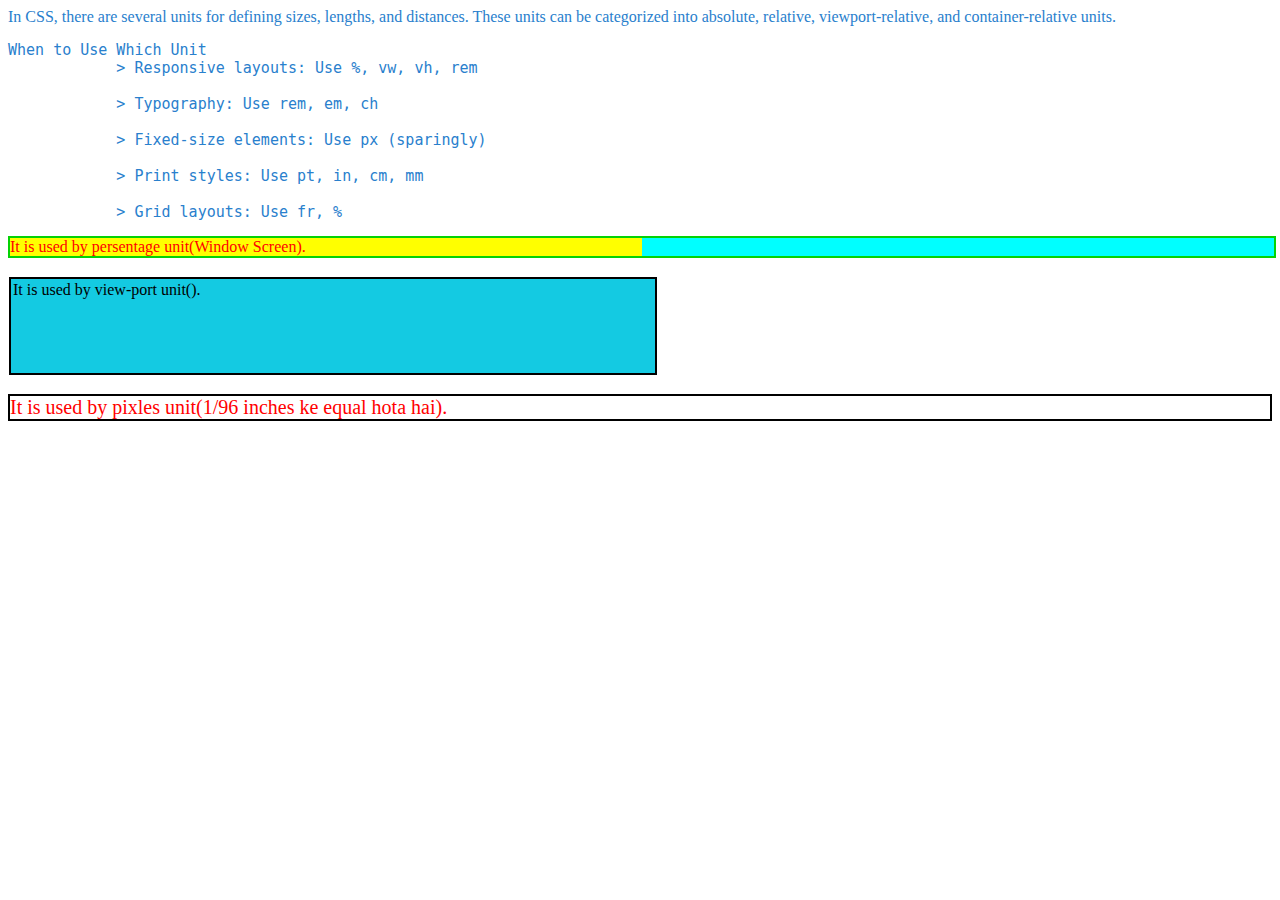
<file: CSSsizeUnit/index.html>
<!DOCTYPE html>
<html lang="en">

<head>
    <meta charset="UTF-8">
    <meta name="viewport" content="width=device-width, initial-scale=1.0">
    <title>Size Unit in CSS</title>
    <link rel="stylesheet" href="styles.css">


</head>

<body>

    <div class="definition">In CSS, there are several units for defining sizes, lengths, and distances. These units can
        be categorized into
        absolute, relative, viewport-relative, and container-relative units.
    </div>

    <div class="properties">
        <pre>When to Use Which Unit
            > Responsive layouts: Use %, vw, vh, rem

            > Typography: Use rem, em, ch

            > Fixed-size elements: Use px (sparingly)

            > Print styles: Use pt, in, cm, mm

            > Grid layouts: Use fr, %</pre>
    </div>
    <div class="baap">
        <div class="beta">It is used by persentage unit(Window Screen).</div>
    </div>
    <br>

    <div class="container">
        It is used by view-port unit().
    </div><br>

    <div class="cont">
        It is used by pixles unit(1/96 inches ke equal hota hai).
    </div>

</body>

</html>
</file>
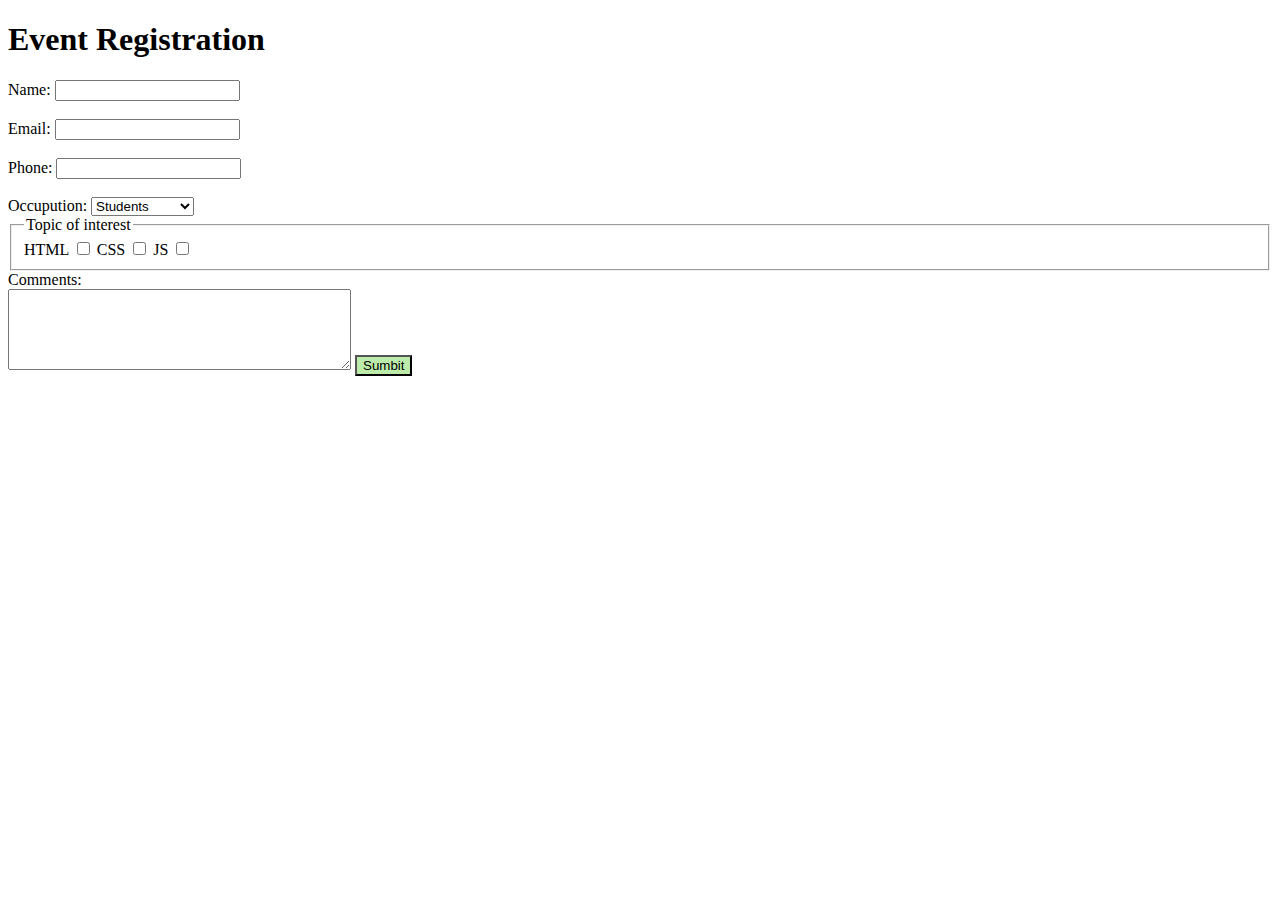
<file: Forms/index.html>
<!DOCTYPE html>
<html lang="en">

<head>
    <meta charset="UTF-8">
    <meta name="viewport" content="width=device-width, initial-scale=1.0">
    <title>Document</title>
</head>

<body>
    <h1>Event Registration</h1>
    <form>
        <label for="name">Name:</label>
        <input type="text" name="name" id="name"><br><br>

        <label for="email">Email:</label>
        <input type="text" name="email" id="email"> <br><br>

        <label for="phone">Phone:</label>
        <input type="text" name="phone" id="phone"> <br><br>

        <label for="occuputionType">Occupution:</label>
        <select name="occuputionType" id="occuputionType">
            <option value="Students">Students</option>
            <option value="Professionals">Professionals</option>
            <option value="Other">Other</option>
        </select><br>

        <fieldset>
            <legend>Topic of interest</legend>
            <label for="checkbox1">HTML</label>
            <input type="checkbox" name="checkbox1" id="checkbox1">
            <label for="checkbox2">CSS</label>
            <input type="checkbox" name="checkbox2" id="checkbox2">
            <label for="checkbox3">JS</label>
            <input type="checkbox" name="checkbox3" id="checkbox3">
        </fieldset>

        <label for="comments">Comments:</label><br>
        <textarea name="massage" id="massage" cols="40" rows="5"></textarea>

        <button style="background-color: rgb(189, 235, 170);">Sumbit</button>
    </form>



</body>

</html>
</file>
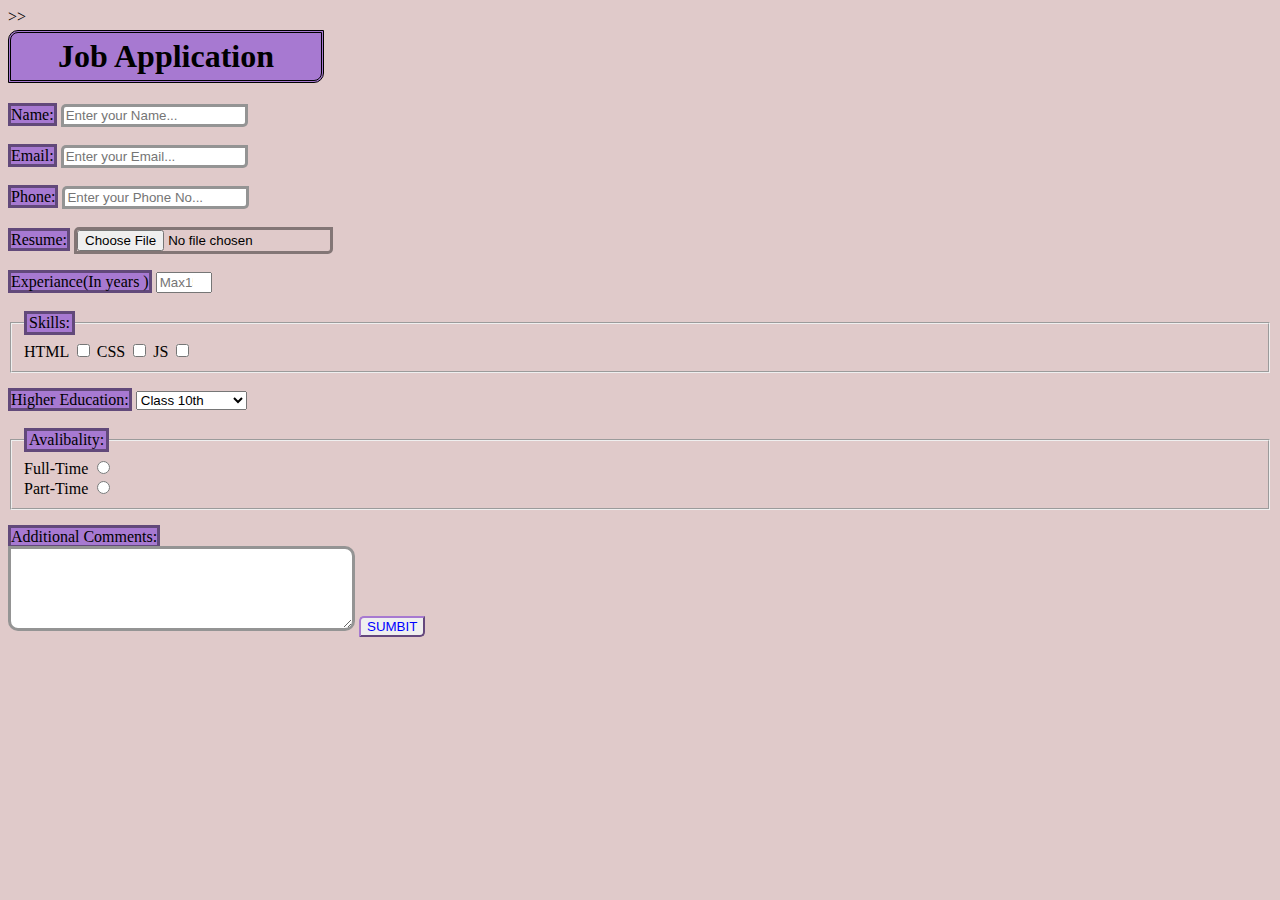
<file: Forms/forms2.html>
<!DOCTYPE html>
<html lang="en">
>>
<head>
    <meta charset="UTF-8">
    <meta name="viewport" content="width=device-width, initial-scale=1.0">
    <title>Document</title>
    <link rel="stylesheet" href="style.css">
</head>

<body>
    <h1 class="box">Job Application</h1>
    <form >
        <label id="set" for="name">Name:</label>
        <input id="alpha"  type="text" name="name" id="name"  placeholder="Enter your Name..."><br><br>

        <label id="set" for="email">Email:</label>
        <input  id="alpha" type="text" name="email" id="email"  placeholder="Enter your Email..."> <br><br>

        <label id="set" for="phone">Phone:</label>
        <input  id="alpha" type="number" name="phone" id="phone"  placeholder="Enter your Phone No..."> <br><br>

        <label id="set" for="fileupload">Resume:</label>
        <input id="alpha" type="file" name="fileupload" id="fileupload"><br><br>

        <label id="set" for="counter">Experiance(In years )</label>
        <input  type="number" id="counter" name="counter" min="0" max="15" placeholder="Max15">
        <br><br>
        <fieldset>
            
                <legend id="set">Skills:</legend>
                <label for="checkbox1">HTML</label>
                <input type="checkbox" name="checkbox1" id="checkbox1">
                <label for="checkbox2">CSS</label>
                <input type="checkbox" name="checkbox2" id="checkbox2">
                <label for="checkbox3">JS</label>
                <input type="checkbox" name="checkbox3" id="checkbox3">
            
        </fieldset><br>

        <label id="set" for="education">Higher Education:</label>
        <select name="educationType" id="educationType">
            <option value="a">Class 10th</option>
            <option value="b">Class 12th</option>
            <option value="c">Graducation</option>
            <option value="d">Master Degree</option>
        </select>
        <br>
        <br>
        <fieldset>
            <legend id="set">Avalibality:</legend>
            <label for="radiobutton">Full-Time</label>
            <input type="radio" name="radio" id="radiobutton"><br>

            <label for="radiobutton2">Part-Time</label>
            <input type="radio" name="radio" id="radiobutton2">
        </fieldset>
        <br> 
        <label id="set" for="comments">Additional Comments:</label><br>
        <textarea class="abc" name="massage" id="massage" cols="40" rows="5"></textarea>

        <button id= "x">SUMBIT</button>

    </form>
</body>

</html>
</file>
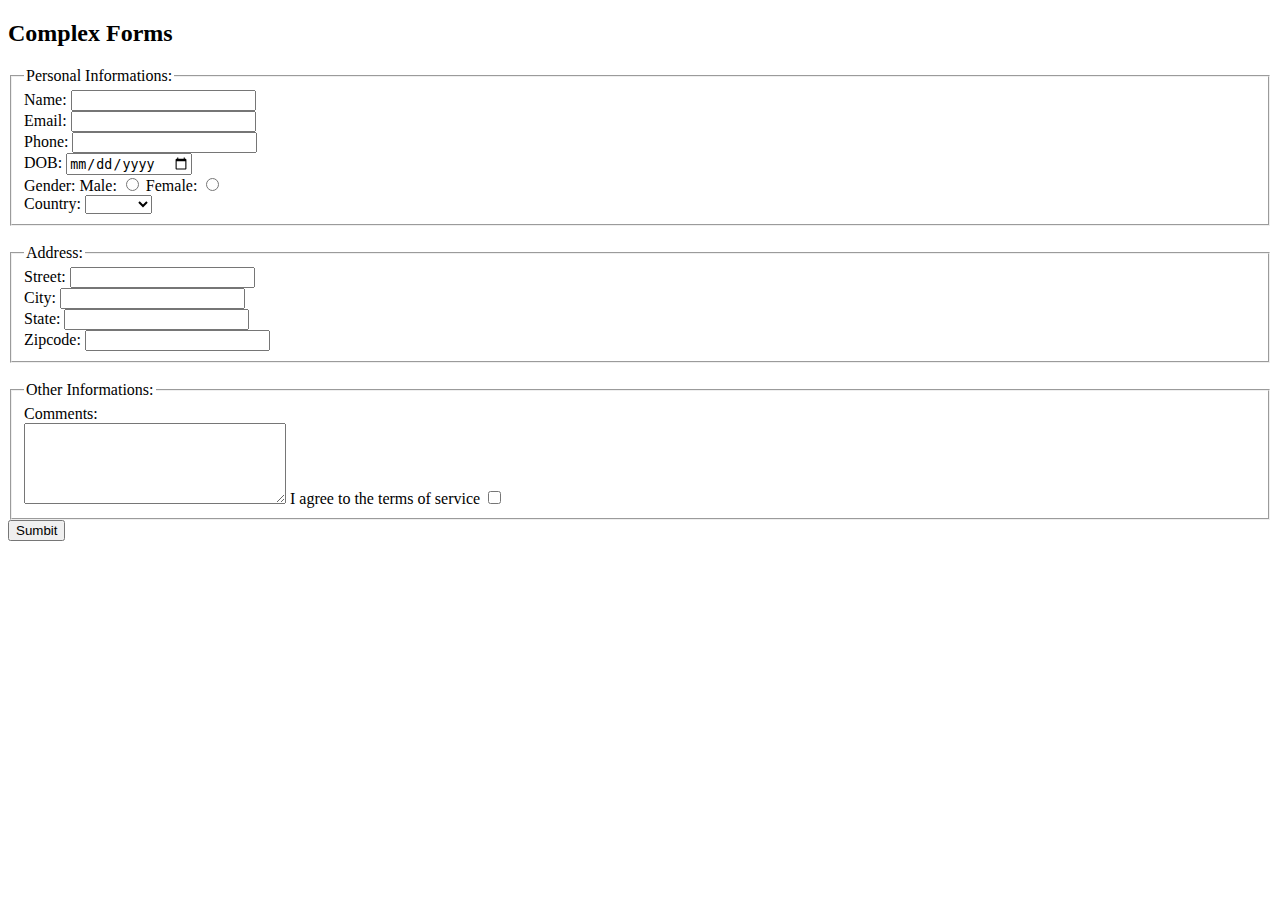
<file: Forms/forms3.html>
<!DOCTYPE html>
<html lang="en">

<head>
    <meta charset="UTF-8">
    <meta name="viewport" content="width=device-width, initial-scale=1.0">
    <title>Document</title>
</head>

<body>
    <h2>Complex Forms</h2>
    <fieldset>
        <legend>Personal Informations:</legend>
        <label for="name">Name:</label>
        <input type="text">
        <br>
        <label for="email">Email:</label>
        <input type="text">
        <br>
        <label for="phone">Phone:</label>
        <input type="number">
        <br>
        <label for="dob">DOB:</label>
        <input type="date">
        <br>
        <label for="gender">Gender:</label>
        <label for="male">Male:</label>
        <input type="radio" name="radio" id="radio1">
        <label for="female">Female:</label>
        <input type="radio" name="radio" id="radio1">
        <br>
        <label for="country">Country:</label>
        <select name="" id="">
            <option value="select"></option>
            <option value="India">India</option>
            <option value="Unitedstate">US</option>
            <option value="London">London</option>
        </select>
    </fieldset>

    <br>

    <fieldset>
        <legend>Address:</legend>
        <label for="street">Street:</label>
        <input type="text"><br>
        <label for="City">City:</label>
        <input type="text"><br>
        <label for="State">State:</label>
        <input type="text"><br>
        <label for="Zipcode">Zipcode:</label>
        <input type="number">
    </fieldset>

    <br>

    <fieldset>
        <legend>Other Informations:</legend>
        <label for="comments">Comments:</label><br>
        <textarea name="comments" id="comments" cols="30" rows="5"></textarea>
        <label for="checkbox">I agree to the terms of service</label>
        <input type="checkbox" name="checkbox" id="checkbox"><br>
    </fieldset>

    <button>Sumbit</button>
</body>

</html>
</file>
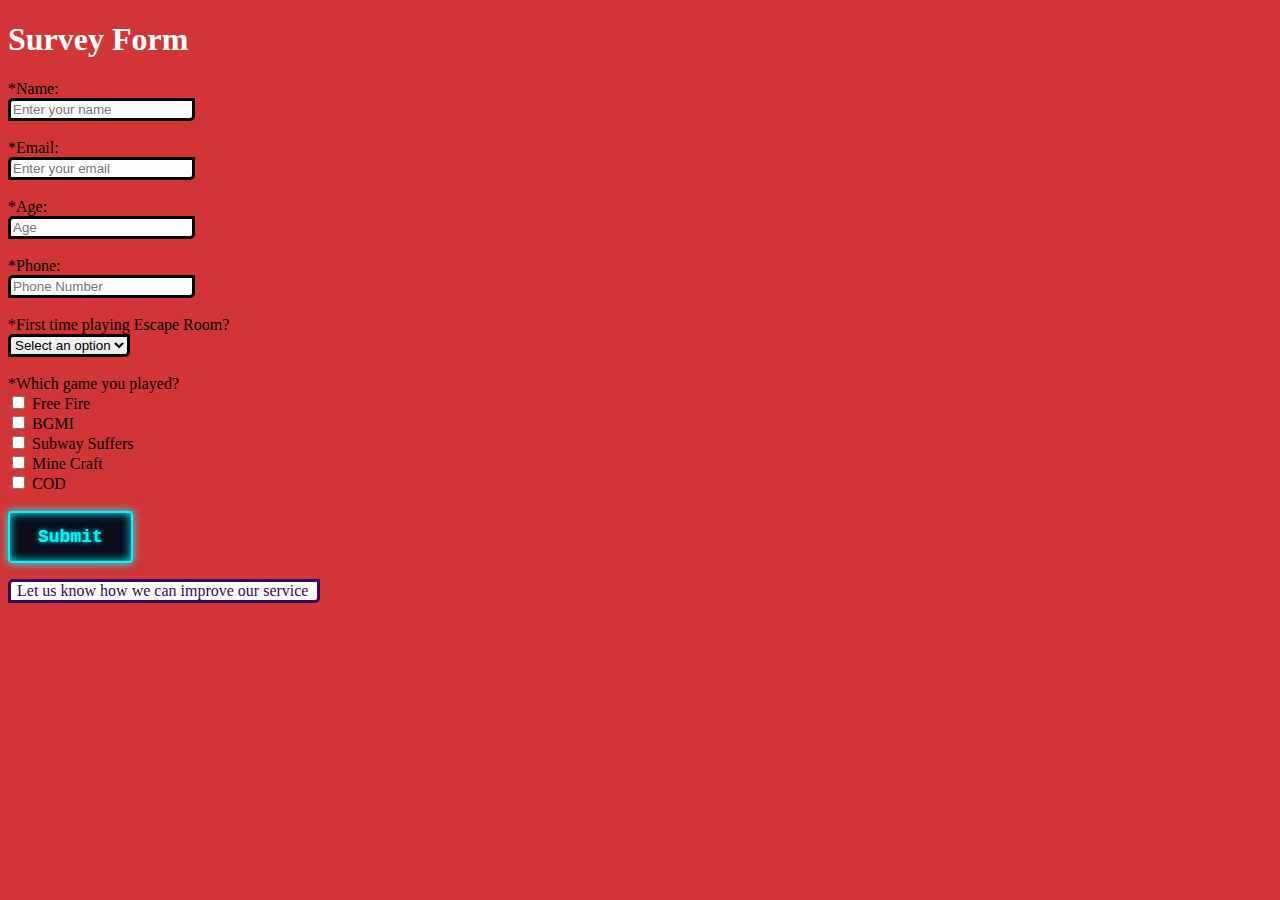
<file: Forms/survayform.html>
<!DOCTYPE html>
<html lang="en">

<head>
    <meta charset="UTF-8">
    <meta name="viewport" content="width=device-width, initial-scale=1.0">
    <title>Survey Form</title>
    <link rel="stylesheet" href="survay.css">
</head>

<body>
    <h1 id="heading">Survey Form</h1>


    <form>
        <label for="name">*Name:</label><br>
        <input type="text" id="name" name="name" placeholder="Enter your name"><br><br>

        <label for="email">*Email:</label><br>
        <input type="email" id="email" name="email" placeholder="Enter your email"><br><br>

        <label for="age">*Age:</label><br>
        <input type="number" id="age" name="age" placeholder="Age"><br><br>

        <label for="phone">*Phone:</label><br>
        <input type="number" id="phone" name="phone" placeholder="Phone Number"><br><br>

        <label>*First time playing Escape Room?</label><br>
        <select id="sel" name="first-time">
            <option value="">Select an option</option>
            <option value="yes">Yes</option>
            <option value="no">No</option>
        </select><br><br>

        <label>*Which game you played?</label><br>
        <input type="checkbox" id="Free Fire" name="game" value="Free Fire">
        <label for="Free Fire">Free Fire</label><br>

        <input type="checkbox" id="bgmi" name="game" value="BGMI">
        <label for="bgmi">BGMI</label><br>

        <input type="checkbox" id="subwaySuffers" name="game" value="SubwaySuffers">
        <label for="subwaySuffers">Subway Suffers</label><br>

        <input type="checkbox" id="minecraft" name="game" value="Mine Craft">
        <label for="minecraft">Mine Craft</label><br>

        <input type="checkbox" id="cod" name="game" value="COD">
        <label for="cod">COD</label><br><br>

       <div>
         <input class="sumbitbutton" type="submit" value="Submit">
       </div>
        <p id="foot">Let us know how we can improve our service</p>
        <!-- <span>&copy</span> -->
    </form>
</body>

</html>
</file>
<file: CSSsizeUnit/styles.css>
.definition {
    color: rgb(41, 128, 205);
}

.properties{
    font-size: 15px;
    color: rgb(41, 128, 205);
}
.baap {

    border: 2px solid rgb(5, 210, 5);
    background-color: aqua;
    width: 100%;

}

.beta {
    background-color: yellow;
    color: red;
    width: 50%;
}

/* * {
    margin: 0%;
    padding: 0%;
} */

.container {
    margin: 1px;
    padding: 2px;
    background-color: rgb(20, 202, 226);
    border: 2px solid rgb(0, 0, 0);
    width: 50vw;
    height: 10vh;
}

.cont{
    color: red;
    border: 2px solid black;
    font-size: 20px;
   
}
</file>
<file: Forms/style.css>
body {
    background: #e0caca;
}

#h2t {
    background: rgb(167, 121, 209);

}

#set {
    background: rgb(167, 121, 209);
     /* border-top-left-radius: 10px;
    border-bottom-right-radius: 10px; */
    border: solid  rgba(11, 11, 11, 0.438);
}

.box {
    border-style: double;
    background: rgb(167, 121, 209);
    /* border-radius: 0px; */
    border-top-left-radius: 10px;
    border-bottom-right-radius: 10px;
    width: 300px;
    text-align: center;
    padding: 5px;
    margin-top: 4px;

}

#alpha{
    border: solid  rgba(11, 11, 11, 0.438);
    border-top-left-radius: 5px;
    border-bottom-right-radius: 5px;
}

#x{
    border-top-left-radius: 5px;
    border-bottom-right-radius: 5px;
    border-color: rgb(167, 121, 209);
    color: rgb(0, 0, 255);
    /* width: 55px; */
}

.abc{
    border-radius: 0px 10px 10px 10px;
    border: solid rgba(11, 11, 11, 0.438);
}
</file>
<file: Forms/survay.css>
body {
    background-color: rgba(197, 0, 0, 0.793);
}

#heading {
    color: white;
}

.sumbitbutton {
    padding: 14px 28px;
    background-color: #0c0c1a;
    color: #00f7ff;
    border: 2px solid #00f7ff;
    border-radius: 4px;
    font-size: 18px;
    font-family: 'Courier New', monospace;
    font-weight: bold;
    cursor: pointer;
    text-shadow: 0 0 5px #00f7ff;
    box-shadow: 0 0 10px #00f7ff, inset 0 0 10px #00f7ff;
    transition: all 0.3s ease;
    position: relative;
}

.sumbitbutton:hover {
    background-color: #1ccd39;
    color: #0c0c1a;
    text-shadow: none;
    box-shadow: 0 0 20px #00f7ff, 0 0 30px #00f7ff, inset 0 0 10px #00f7ff;
}

.sumbitbutton::before {
    content: '';
    position: absolute;
    top: 0;
    left: 0;
    right: 0;
    bottom: 0;
    background: #00f7ff;
    z-index: -1;
    border-radius: 2px;
    filter: blur(15px);
    opacity: 0;
    transition: opacity 0.3s ease;
}

.sumbitbutton:hover::before {
    opacity: 0.4;
}

#name {
    border: solid;
    border-radius: 5px 0px 5px 0px;
}

#email {
    border: solid;
    border-radius: 5px 0px 5px 0px;
}

#age {
    border: solid;
    border-radius: 5px 0px 5px 0px;
}

#phone {
    border: solid;
    border-radius: 5px 0px 5px 0px;
}

#sel {
    border: solid;
    border-radius: 5px 0px 5px 0px;
}

#foot {
    border: solid;
    width: 300px;
    padding-left: 6px;
    border-radius: 5px 0px 5px 0px;
    color: rgb(52, 8, 93);
    background-color: #fff;
    /* display: inline-block; */
}
</file>
